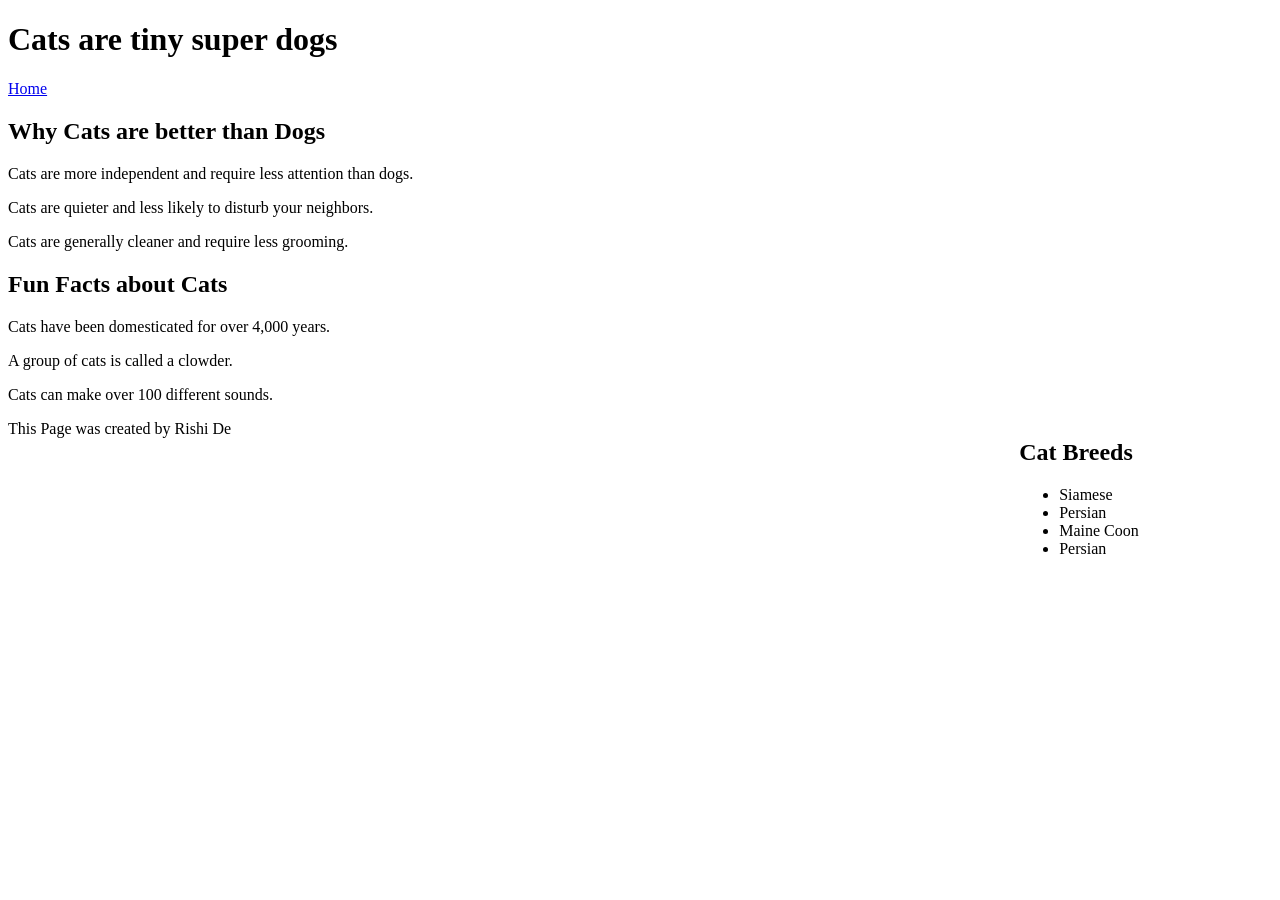
<file: section.html>
<!DOCTYPE html>
<html lang="en">
    <head>
        <meta charset="utf-8">
        <title>Cats Cats Cats are best</title>
        <link rel="stylesheet" href="styles.css">
    </head>
    <body>
        <header>
            <h1>Cats are tiny super dogs</h1>
            <nav><a href="index.html">Home</a></nav>
        </head>
        <section>
            <article>
                <h2>Why Cats are better than Dogs</h2>
                <p>Cats are more independent and require less attention than dogs.</p>
                <p>Cats are quieter and less likely to disturb your neighbors.</p>
                <p>Cats are generally cleaner and require less grooming.</p>
            </article>
            <article>
                <h2>Fun Facts about Cats</h2>
                <p>Cats have been domesticated for over 4,000 years.</p>
                <p>A group of cats is called a clowder.</p>
                <p>Cats can make over 100 different sounds.</p>
            </article>
            <aside>
                <h2>Cat Breeds</h2>
                <ul>
                    <li>Siamese</li>
                    <li>Persian</li>
                    <li>Maine Coon</li>
                    <li>Persian</li>
                </ul>    
        </section>
        <footer>This Page was created by Rishi De</footer>
    </body>
</html>
</file>
<file: styles.css>
aside{
    float:right;
    width: 20%;
}
</file>
